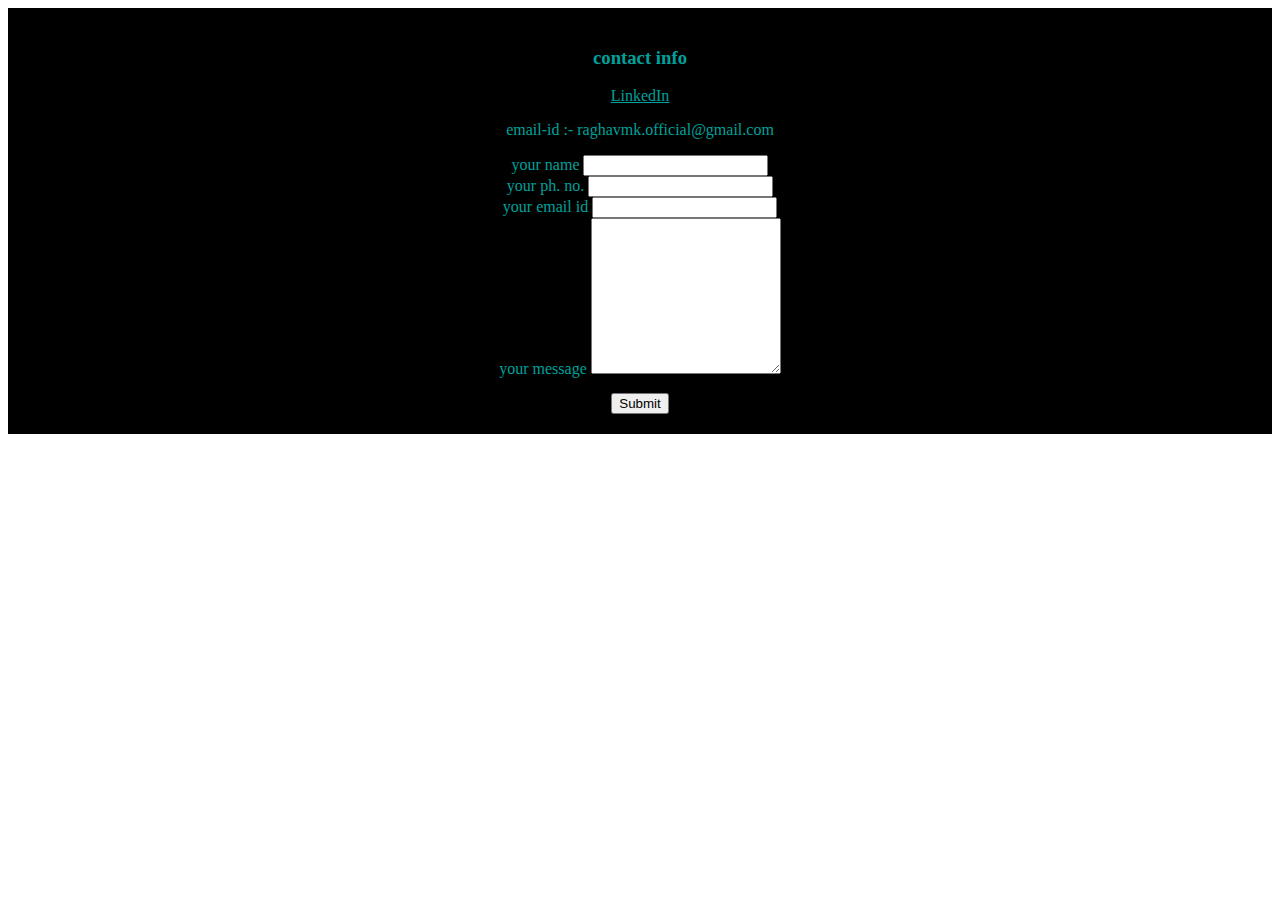
<file: nextpage.html>
<!DOCTYPE html>
<html lang="en">
<head>
    <meta charset="UTF-8">
    <meta http-equiv="X-UA-Compatible" content="IE=edge">
    <meta name="viewport" content="width=device-width, initial-scale=1.0">
    <title>Contact</title>
    <link rel="stylesheet" href="styles.css" >
</head>
<body>
    <div class="div">
     <h3 class="para">contact info</h3>
     <a class="linkedin" href="https://www.linkedin.com/in/m-k-raghav-b329001b9">LinkedIn</a>
     <p class="para">email-id :-  raghavmk.official@gmail.com</p>
     <form action="nextpage.html">
        <label class="para">your name                      <input type="text" name = "value"></label>
        <br>
        <label class="para">your ph. no.         <input type="text" name = "value"></label>
        <br> 
        <label class="para">your email id <input type="email" name = "value"></label>
        <br>
        <label class="para">your message  <textarea name=" " id=" " cols="21" rows="10"></textarea>
        <br>
        <label><input type="submit" name = "value" style="margin-top: 15px;"></label>
     </form>
     </div>
</body>
</html>
</file>
<file: styles.css>
hr {
border-style: none;
border-top-style:dotted ;
border-width: 5px;
width: 5px;
border-color:#00A19B;
}
h1 {
    color:#00A19B;
}
h3 {
    color:#00A19B;
} 
.para
{
color:#00A19B;
}
.nav-brand
{
font-family: 'Courier New', Courier, monospace;
font-size: 2.5rem;
font-weight: bold;
}

.nav-item
{
    padding: 0 18px;
}

.nav-link
{
font-size: 1.2rem;
font-family: 'Courier New', Courier, monospace;
}

.container-fluid
{
    padding: 3px;
}
.div
{
    padding: 20px;
    background-color: black;
    text-align: center;
}
.divi
{
    padding: 20px;
    background-color: #C8CCCE;
}
.divid
{
    padding: 20px;
    background-color: #565F64;
}
.img
{
    position: absolute;
    left: 50px;
}
.linkedin
{
    color: #00A19B;
}
</file>
